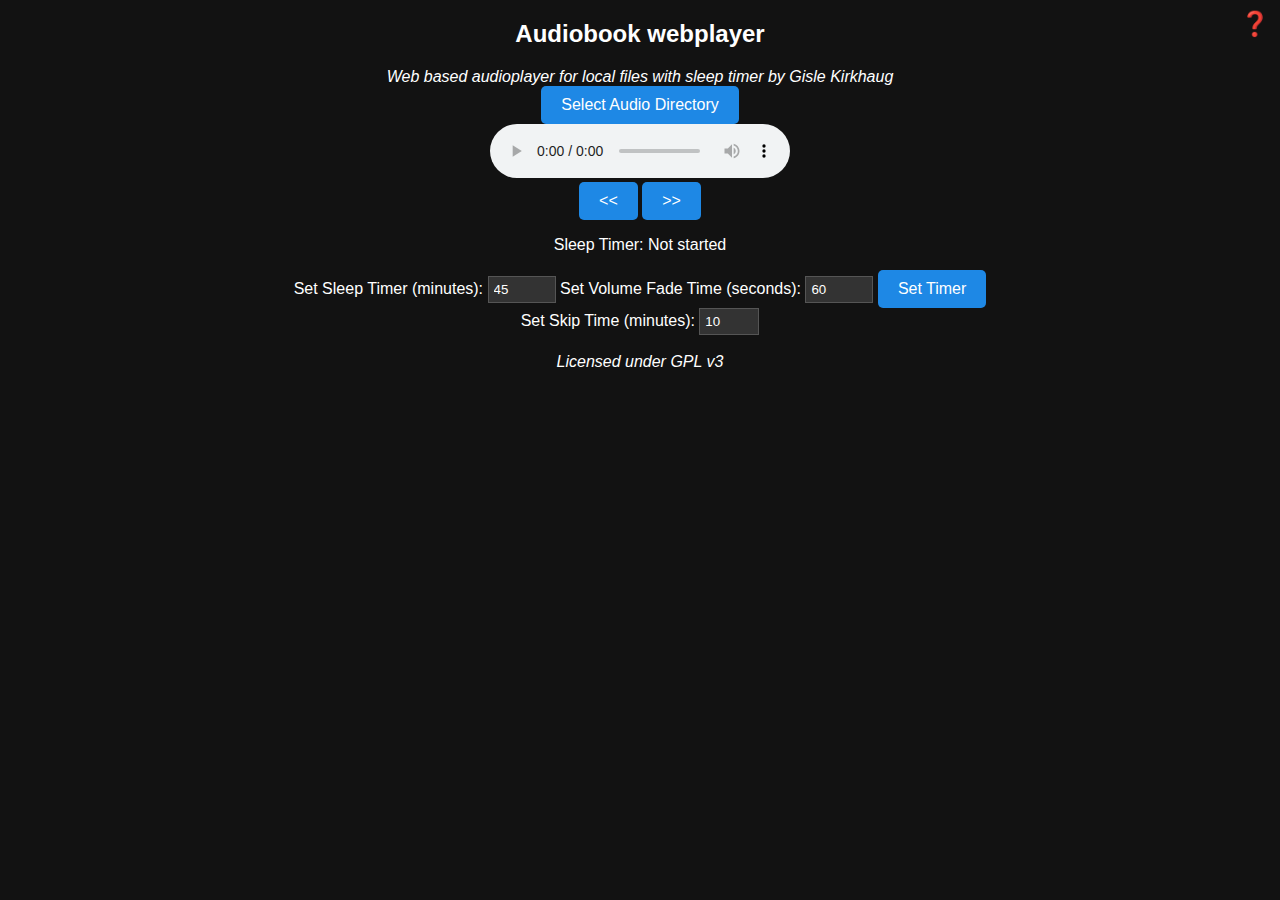
<file: index.html>
<!DOCTYPE html>
<html lang="en">
<head>
    <meta charset="UTF-8">
    <meta name="viewport" content="width=device-width, initial-scale=1.0">
    <title>Audiobook webplayer 1.10</title>
    <link rel="stylesheet" href="styles.css">
    <link rel="icon" type="image/png" href="favicon-96x96.png" sizes="96x96" />
    <link rel="shortcut icon" href="favicon.ico" />
    <link rel="apple-touch-icon" sizes="180x180" href="apple-touch-icon.png" />
    <link rel="icon" href="favicon.ico" type="image/x-icon"/>
    <link rel="manifest" href="manifest.json">
</head>
<body>
    <h2>Audiobook webplayer</h2>
    <i>Web based audioplayer for local files with sleep timer by Gisle Kirkhaug</i><BR>
    <a href="help.html" class="help">❓</a>
    <button type="button" onclick="document.getElementById('directoryInput').click();">
        Select Audio Directory
    </button>
    <input type="file" id="directoryInput" webkitdirectory directory multiple accept="audio/*" onchange="storeAndDisplayFiles()" style="display: none;">
    <BR>
    <audio id="audioPlayer" controls></audio><br>
    <button onclick="skipBackward()"><<</button>
    <button onclick="skipForward()">>></button>
    <p>Sleep Timer: <span id="sleepTimerDisplay">Not started</span></p>
    <ul id="fileList"></ul>
    <label for="sleepTimerInput">Set Sleep Timer (minutes):</label>
    <input type="number" id="sleepTimerInput" value="45" min="1" max="120">
    <label for="fadeTimeInput">Set Volume Fade Time (seconds):</label>
    <input type="number" id="fadeTimeInput" value="60" min="1" max="300" onchange="storeFadeTimeValue()">
    <button onclick="setSleepTimer()">Set Timer</button><br>
    <label for="skipTimeInput">Set Skip Time (minutes):</label>
    <input type="number" id="skipTimeInput" value="10" min="1" max="60" onchange="storeSkipTime()"><BR><BR>
    <i>Licensed under GPL v3</i>
    <script src="script.js"></script>
</body>
</html>
</file>
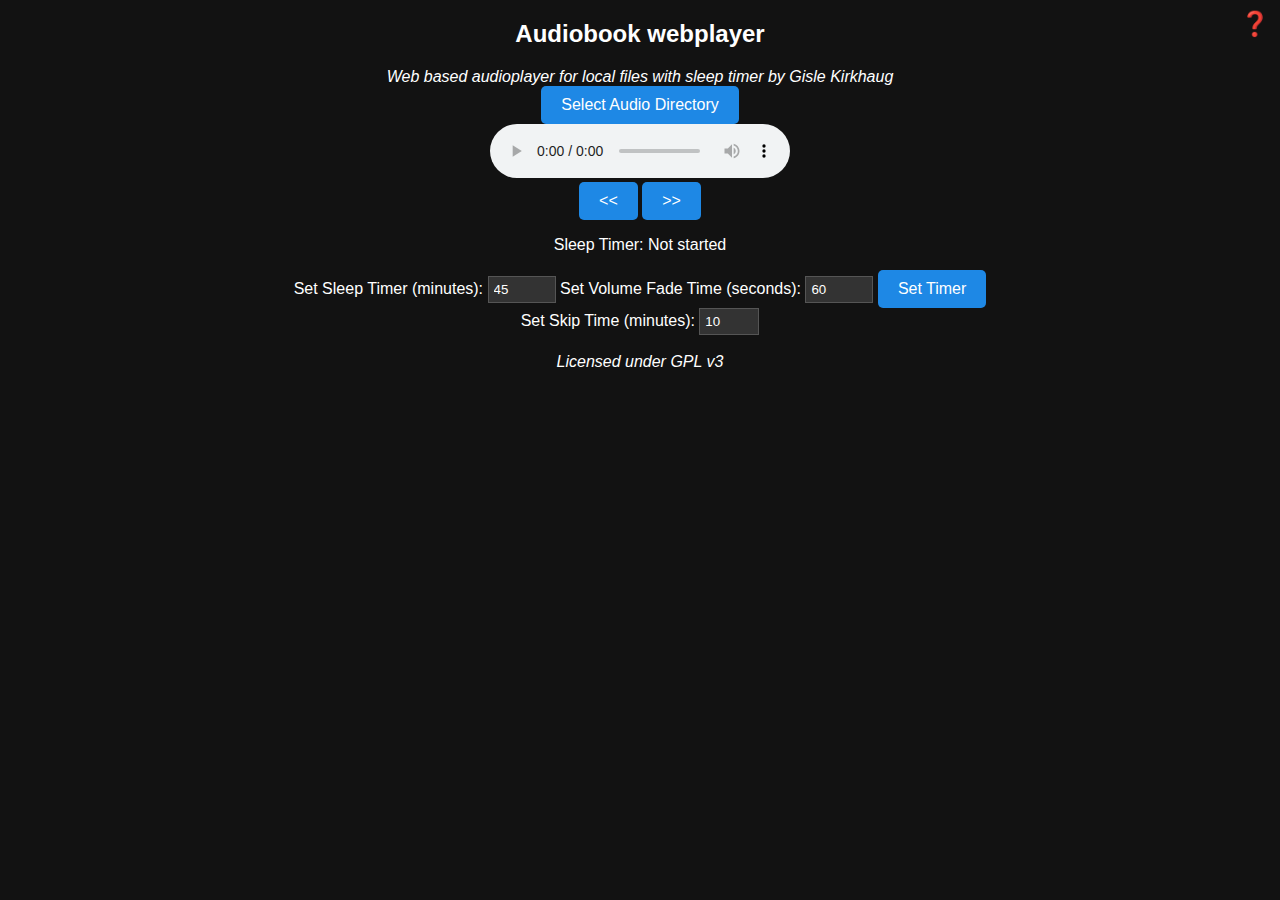
<file: compressed/index.html>
<!DOCTYPE html><html lang="en"><head> <meta charset="UTF-8"> <meta name="viewport" content="width=device-width, initial-scale=1.0"> <title>Audiobook webplayer 1.10</title> <link rel="stylesheet" href="styles.css"> <link rel="icon" type="image/png" href="favicon-96x96.png" sizes="96x96" /> <link rel="shortcut icon" href="favicon.ico" /> <link rel="apple-touch-icon" sizes="180x180" href="apple-touch-icon.png" /> <link rel="icon" href="favicon.ico" type="image/x-icon"/> <link rel="manifest" href="manifest.json"></head><body> <h2>Audiobook webplayer</h2> <i>Web based audioplayer for local files with sleep timer by Gisle Kirkhaug</i><BR> <a href="help.html" class="help">❓</a> <button type="button" onclick="document.getElementById('directoryInput').click();"> Select Audio Directory </button> <input type="file" id="directoryInput" webkitdirectory directory multiple accept="audio/*" onchange="storeAndDisplayFiles()" style="display: none;"> <BR> <audio id="audioPlayer" controls></audio><br> <button onclick="skipBackward()"><<</button> <button onclick="skipForward()">>></button> <p>Sleep Timer: <span id="sleepTimerDisplay">Not started</span></p> <ul id="fileList"></ul> <label for="sleepTimerInput">Set Sleep Timer (minutes):</label> <input type="number" id="sleepTimerInput" value="45" min="1" max="120"> <label for="fadeTimeInput">Set Volume Fade Time (seconds):</label> <input type="number" id="fadeTimeInput" value="60" min="1" max="300" onchange="storeFadeTimeValue()"> <button onclick="setSleepTimer()">Set Timer</button><br> <label for="skipTimeInput">Set Skip Time (minutes):</label> <input type="number" id="skipTimeInput" value="10" min="1" max="60" onchange="storeSkipTime()"><BR><BR> <i>Licensed under GPL v3</i> <script src="script.js"></script></body></html>
</file>
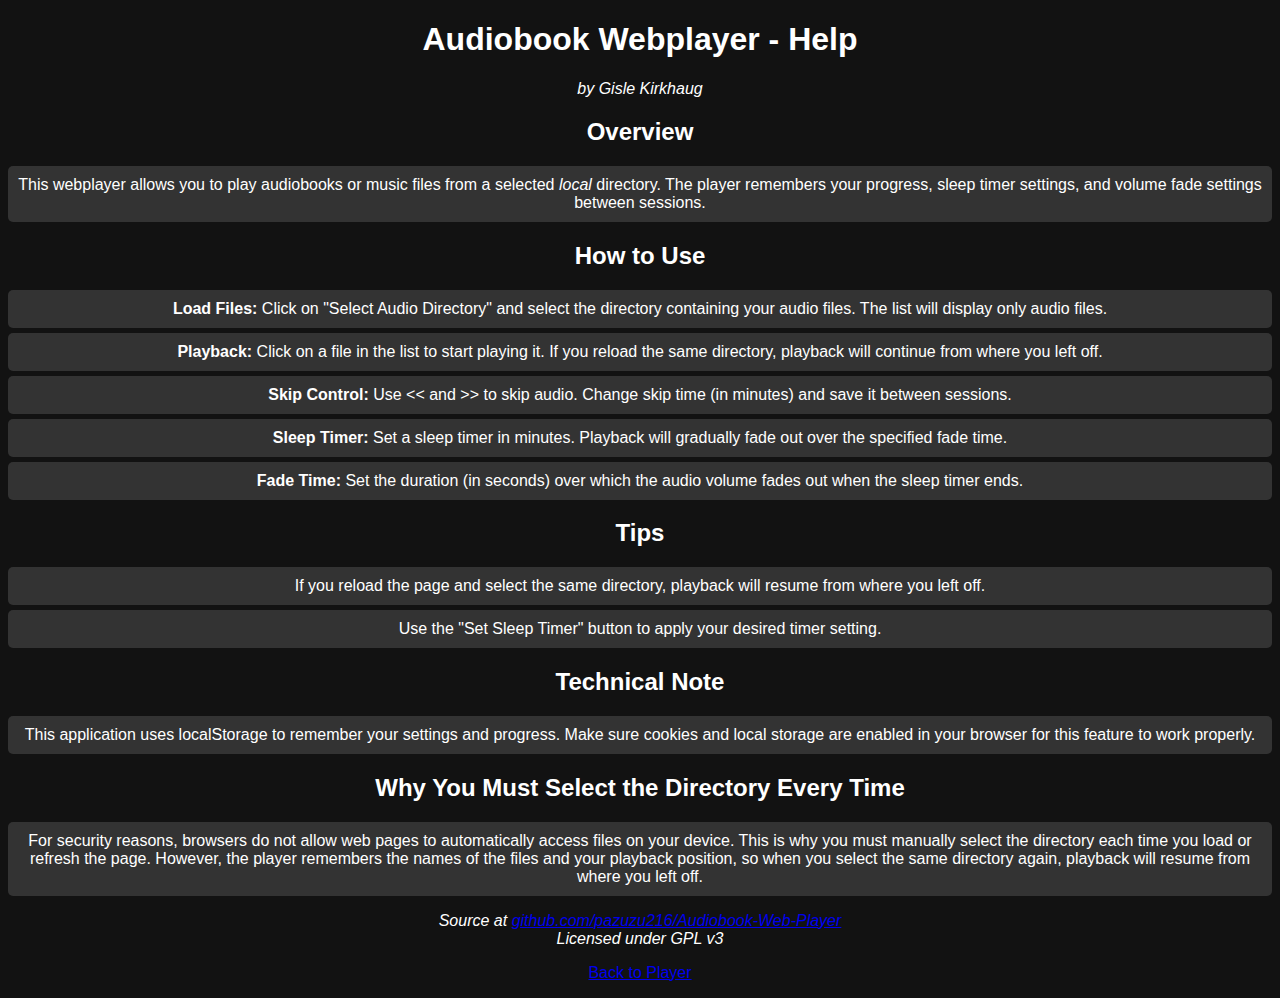
<file: help.html>
<!DOCTYPE html>
<html lang="en">
<head>
    <meta charset="UTF-8">
    <meta name="viewport" content="width=device-width, initial-scale=1.0">
    <title>Audiobook Webplayer Help 1.10</title>
    <link rel="stylesheet" href="styles.css">
    <link rel="icon" type="image/png" href="favicon-96x96.png" sizes="96x96" />
    <link rel="shortcut icon" href="favicon.ico" />
    <link rel="apple-touch-icon" sizes="180x180" href="apple-touch-icon.png" />
    <link rel="icon" href="favicon.ico" type="image/x-icon"/>
</head>
<body>
    <h1>Audiobook Webplayer - Help</h1>

    <center><i>by Gisle Kirkhaug</i></center>

    <h2>Overview</h2>
    <ul>
        <li>This webplayer allows you to play audiobooks or music files from a selected <i>local</i> directory. The player remembers your progress, sleep timer settings, and volume fade settings between sessions.</li>
    </ul>

    <h2>How to Use</h2>
    <ul>
        <li><strong>Load Files:</strong> Click on "Select Audio Directory" and select the directory containing your audio files. The list will display only audio files.</li>
        <li><strong>Playback:</strong> Click on a file in the list to start playing it. If you reload the same directory, playback will continue from where you left off.</li>
        <li><strong>Skip Control:</strong> Use << and >> to skip audio. Change skip time (in minutes) and save it between sessions.</li>
        <li><strong>Sleep Timer:</strong> Set a sleep timer in minutes. Playback will gradually fade out over the specified fade time.</li>
        <li><strong>Fade Time:</strong> Set the duration (in seconds) over which the audio volume fades out when the sleep timer ends.</li>
    </ul>

    <h2>Tips</h2>
    <ul>
        <li>If you reload the page and select the same directory, playback will resume from where you left off.</li>
        <li>Use the "Set Sleep Timer" button to apply your desired timer setting.</li>
    </ul>

    <h2>Technical Note</h2>
    <ul>
        <li>This application uses localStorage to remember your settings and progress. Make sure cookies and local storage are enabled in your browser for this feature to work properly.</ul>
    </ul>

    <h2>Why You Must Select the Directory Every Time</h2>
    <ul>
        <li>For security reasons, browsers do not allow web pages to automatically access files on your device. This is why you must manually select the directory each time you load or refresh the page. However, the player remembers the names of the files and your playback position, so when you select the same directory again, playback will resume from where you left off.</li>
    </ul>
    <i>Source at <A href="https://github.com/pazuzu216/Audiobook-Web-Player">github.com/pazuzu216/Audiobook-Web-Player</A></i><br>
    <i>Licensed under GPL v3</i>
    <p><a href="index.html">Back to Player</a></p>
</body>
</html>
</file>
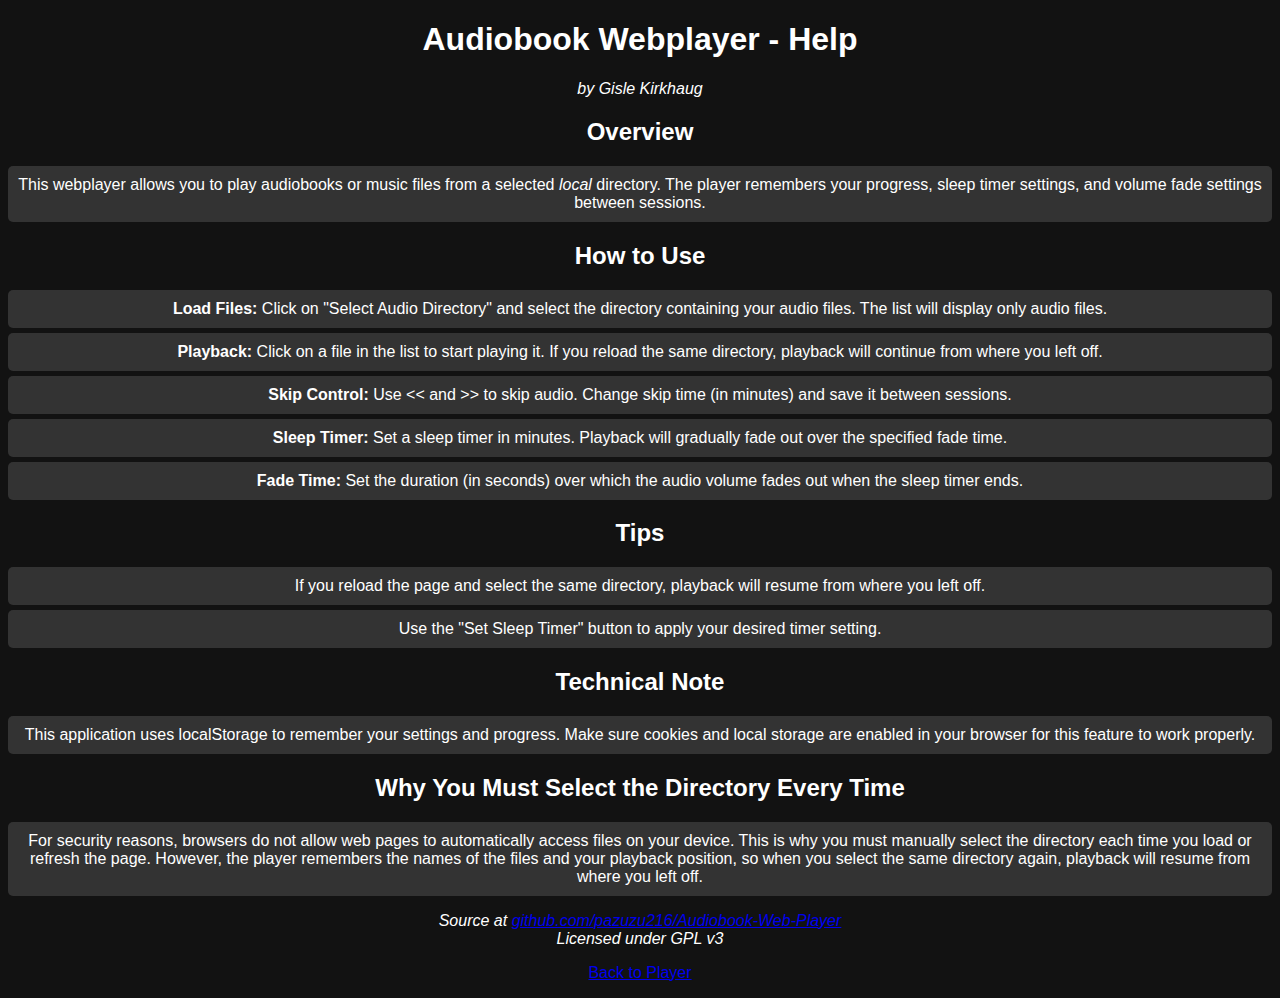
<file: compressed/help.html>
<!DOCTYPE html><html lang="en"><head> <meta charset="UTF-8"> <meta name="viewport" content="width=device-width, initial-scale=1.0"> <title>Audiobook Webplayer Help 1.10</title> <link rel="stylesheet" href="styles.css"> <link rel="icon" type="image/png" href="favicon-96x96.png" sizes="96x96" /> <link rel="shortcut icon" href="favicon.ico" /> <link rel="apple-touch-icon" sizes="180x180" href="apple-touch-icon.png" /> <link rel="icon" href="favicon.ico" type="image/x-icon"/></head><body> <h1>Audiobook Webplayer - Help</h1> <center><i>by Gisle Kirkhaug</i></center> <h2>Overview</h2> <ul> <li>This webplayer allows you to play audiobooks or music files from a selected <i>local</i> directory. The player remembers your progress, sleep timer settings, and volume fade settings between sessions.</li> </ul> <h2>How to Use</h2> <ul> <li><strong>Load Files:</strong> Click on "Select Audio Directory" and select the directory containing your audio files. The list will display only audio files.</li> <li><strong>Playback:</strong> Click on a file in the list to start playing it. If you reload the same directory, playback will continue from where you left off.</li> <li><strong>Skip Control:</strong> Use << and >> to skip audio. Change skip time (in minutes) and save it between sessions.</li> <li><strong>Sleep Timer:</strong> Set a sleep timer in minutes. Playback will gradually fade out over the specified fade time.</li> <li><strong>Fade Time:</strong> Set the duration (in seconds) over which the audio volume fades out when the sleep timer ends.</li> </ul> <h2>Tips</h2> <ul> <li>If you reload the page and select the same directory, playback will resume from where you left off.</li> <li>Use the "Set Sleep Timer" button to apply your desired timer setting.</li> </ul> <h2>Technical Note</h2> <ul> <li>This application uses localStorage to remember your settings and progress. Make sure cookies and local storage are enabled in your browser for this feature to work properly.</ul> </ul> <h2>Why You Must Select the Directory Every Time</h2> <ul> <li>For security reasons, browsers do not allow web pages to automatically access files on your device. This is why you must manually select the directory each time you load or refresh the page. However, the player remembers the names of the files and your playback position, so when you select the same directory again, playback will resume from where you left off.</li> </ul> <i>Source at <A href="https://github.com/pazuzu216/Audiobook-Web-Player">github.com/pazuzu216/Audiobook-Web-Player</A></i><br> <i>Licensed under GPL v3</i> <p><a href="index.html">Back to Player</a></p></body></html>
</file>
<file: styles.css>
/* Audiobook webplayer v1.10 writen by Gisle Kirkhaug. Licensed under GPL v3. 2025*/

body {
    font-family: Arial, sans-serif;
    text-align: center;
    background-color: #121212;  /* Sets the background color to a dark gray */
    color: white;
}

button {
    padding: 10px 20px;
    font-size: 16px;
    cursor: pointer;
    background-color: #1e88e5;   /* Sets background color for buttons to blueish */
    color: white;
    border: none;                  /* Removes default button border */
    border-radius: 5px;            /* Rounds the corners of buttons */
}

button:hover {
    background-color: #1565c0;  /* Sets background color for buttons to a darker blue */
}

input {
    background-color: #333;     /* Sets background color for input fields to a dark grey */
    color: white;
    border: 1px solid #555;     /* Sets border for input fields and color to a lighter grey*/
    padding: 5px;
}

ul {
    list-style-type: none;         /* Removes default list styling */
    padding: 0;
}

li {
    background-color: #333;     /* Sets background color for list items to a dark grey */
    margin: 5px 0;                /* 3 lines below round and style the borders of the filelist */
    padding: 10px;
    border-radius: 5px;
}

.playing {
    background-color: #666;     /* Setts playing item in file list to a even lighter grey */
    cursor: pointer;
}

.clickable {                      /* For items in the file list that are NOT playing */
    cursor: pointer;
}

.help {                           /* For the ? help button */
    position: absolute; 
    top: 10px; 
    right: 10px; 
    text-decoration: none; 
    font-size: 24px;
    cursor: help;
}
</file>
<file: compressed/styles.css>
body{font-family:Arial,sans-serif;text-align:center;background-color:#121212;color:#fff}button{padding:10px 20px;font-size:16px;cursor:pointer;background-color:#1e88e5;color:#fff;border:none;border-radius:5px}button:hover{background-color:#1565c0}input{background-color:#333;color:#fff;border:1px solid #555;padding:5px}ul{list-style-type:none;padding:0}li{background-color:#333;margin:5px 0;padding:10px;border-radius:5px}.playing{background-color:#666;cursor:pointer}.clickable{cursor:pointer}.help{position:absolute;top:10px;right:10px;text-decoration:none;font-size:24px;cursor:help}
</file>
